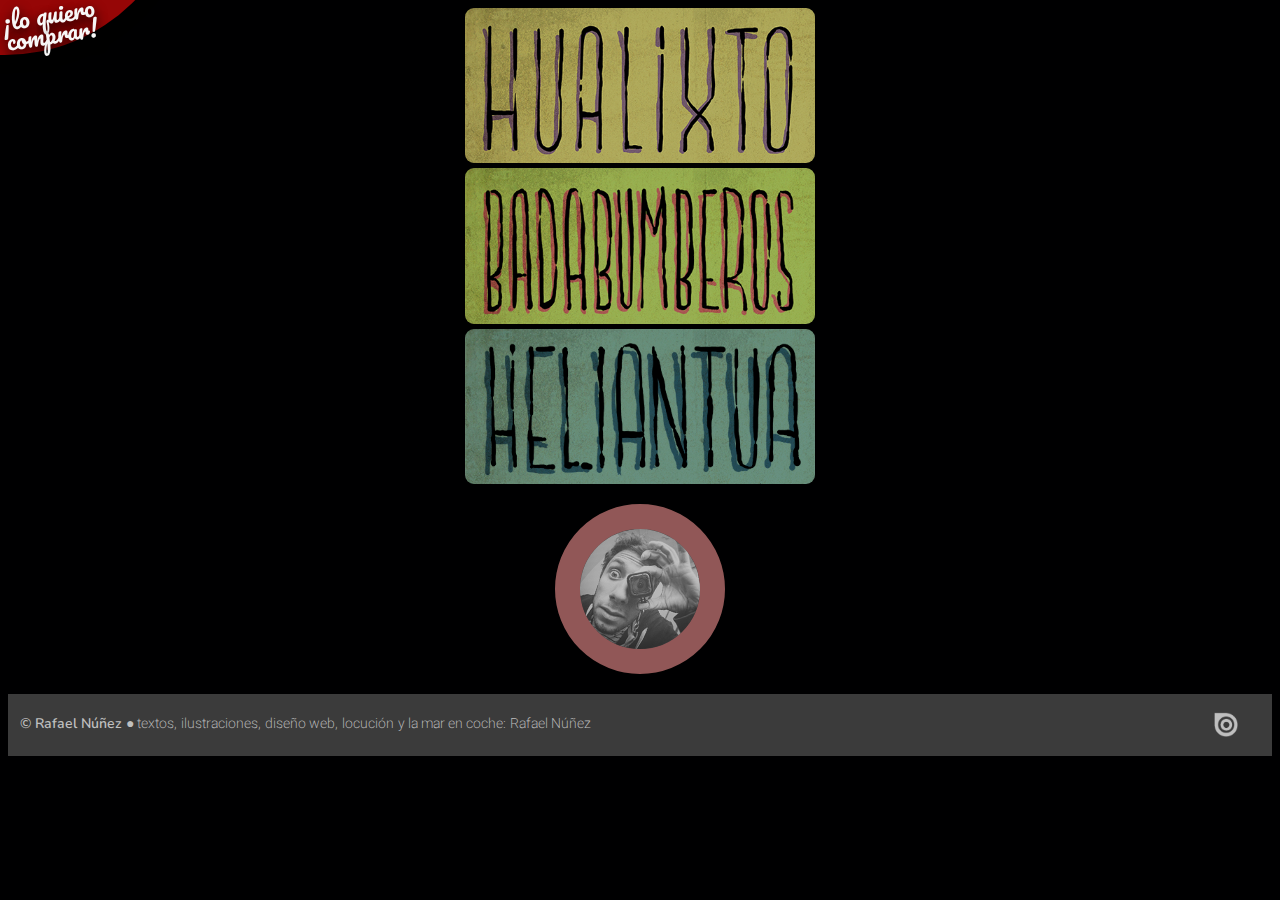
<file: index.html>
<!DOCTYPE html>
<html lang="es">

<head>
	<title>Buenas, soy Eduardo</title>
	<meta name="viewport" content="width=device-width, initial-scale=1.0">
	<meta http-equiv="Content-Type" content="text/html; charset=UTF-8" />
	<meta name="description" content="Novelas y audiolibros de las aventuras de la serie Buenas soy Eduardo, la mejor saga que vio la Argentina desde 1990 según el New York Times.">
	<meta name="keywords" content="buenas soy eduardo, hualixto, badabumberos, heliantua, eduardo forbes, eduardo, forbes, literatura, literatura argentina, novela argentina, literatura humor, dragon ball, literatura millenial">
	<meta name="author" content="Rafael Nunez R, Rafael Nuñez R">
	<link href="CSS/buenassoyeduardo.css" rel="stylesheet">
	<link rel="stylesheet" type="text/css" href="//fonts.googleapis.com/css?family=Nunito" />
	<link href="https://fonts.googleapis.com/css2?family=Pacifico&display=swap" rel="stylesheet">
	<link href="https://fonts.googleapis.com/css2?family=Heebo:wght@300&display=swap" rel="stylesheet">
	<link rel="stylesheet" href="https://use.fontawesome.com/releases/v5.13.0/css/all.css" integrity="sha384-Bfad6CLCknfcloXFOyFnlgtENryhrpZCe29RTifKEixXQZ38WheV+i/6YWSzkz3V" crossorigin="anonymous">
	<link rel="icon" href="Imagenes/BSE32.png">
</head>

<body>
	<div id="boton-comprar" onclick="abrirComprar();">
		<p class="quiero-comprar">¡lo quiero<br>comprar!</p>
	</div>
	<div id="comprar-contenedor">
		<div class="comprar-panel">
			<div class="cerrar-panel" onclick="cerrarComprar();">—</div>
			<div class="comprar-panel-bis">
				<div class="comprar-columnas">
					<div class="columna1-comprar">
						<div class="portadas-chiquitas">
							<img class="img-miniaturas" src="Imagenes/Hualixto%20W.jpg">
							<img class="img-miniaturas" src="Imagenes/Badabumberos%20WEB.jpg">
							<img class="img-miniaturas" src="Imagenes/Heliantua%20WEB.jpg">
						</div>
						<div class="comprar-textos">
							<p>Si hiciste click acá es porque lo que leíste (o escuchaste) te gustó, lo cual me pone contento. Los libros de <span class="span-nombre-importante">buenas soy Eduardo</span> (que van a ser diez) no existen todavía en papel, pero podés ayudarme:</p>
							<p>¿Te ves con los libros en tus manos, riéndote en la cocina o el inodoro? Entonces llená el <span class="span-nombre-importante">formulario</span> acá al lado, así tengo una idea real de la demanda.</p>
							<p>Lo otro, vital para todo proyecto, es ayudar a <span class="span-nombre-importante">difundir</span>: seguíme por <a class="comp-a" href="https://www.facebook.com/Buenas-soy-Eduardo-102414251516745" target="_blank"><span class="span-nombre-importante">Facebook</span></a>, <a class="comp-a" href="https://www.instagram.com/buenassoyeduardo/" target="_blank"><span class="span-nombre-importante">Instagram</span></a> y/o <a class="comp-a" href="https://twitter.com/buenasoyeduardo" target="_blank"><span class="span-nombre-importante">Twitter</span></a>, mandáme mensajes o dudas y compartí. Si los lectores no pasan la bola, no hay publicidad que aguante.</p>
							<p>Por último, no te olvides de dejarme <span class="span-nombre-importante">tu opinión</span> si te coparon los libros. Poné tu mail real y el día que lo saque a la venta te mando un <span class="span-nombre-importante">código de descuento</span>, ¡prometido!</p>
							<p>(¿Sos millonario y querés financiarme? Ignorá todo eso, contactáme ya mismo.)</p>
						</div>
					</div>
					<div class="columna2-comprar">
						<div class="comprar-textos">
							<form class="form-comprar" action="PHP/enviar-comprar.php" method="post" enctype="text/plain">
								<p>Todo lo que hay acá es gratis porque quiero que llegue a la mayor cantidad de gente posible, ¿pero quién no querría tener la colección completa en un estante?</p>
								<h4>Anotáte en la lista de espera</h4>
								<input type="text" name="compNombre" placeholder="¿cómo te llamás?" />
								<br>
								<input type="email" name="compEmail" placeholder="tu email" />
								<br>
								<input type="text" name="compPais" placeholder="de qué país sos" />
								<br>
								<input type="checkbox" name="compCheck1" id="compCheck1" checked /><label for="compCheck1" checked>¡Avisáme cuando esté listo!</label>
								<br>
								<input type="checkbox" name="compCheck2" id="compCheck2" /><label for="compCheck2">Quiero pagar por adelantado.</label>
								<br>
								<input class="enviar-comprar" id="enviar-comprar" type="submit" value="enviar">
								<!-- <p> <php? echo $result; /> </p> -->
							</form>
							<br>
						</div>
					</div>
				</div>
				<br>
				<div class="meta">
					<div class="meta-ok"></div>
					<div class="meta-nook">¡Faltan 499 interesados!</div>
				</div>
				<div class="comprar-textos-pie">
					<p>Apenas llegue a 500 compradores, ¡consigo imprenta y a imprimir! Hasta hoy sólo hay una persona en la lista: mi hermana. Así que media pila.</p>
				</div>
			</div>
		</div>
	</div>

	<div class="libro-principal">
		<section class="hualixto-principal">
			<div class="libro-cerrado" id="hualixto-cerrado">
				<img class="img banner" src="Imagenes/Hualixto%20banner.jpg" onclick="abrirHualixto();">
			</div>
			<div class="libro-abierto" id="hualixto-abierto">
				<div class="columna1">
					<div class="portada-contenedor">
						<img class="img portada" src="Imagenes/Hualixto%20W.jpg" onclick="cerrarHualixto();">
						<div class="botones-contenedor">
							<ul class="botonera">
								<li><button class="hualixto-boton" onclick="verTexto1Hualixto()"><a href="javascript:void(0);">info</a></button></li>
								<li><button class="hualixto-boton" onclick="verTexto2Hualixto()"><a href="javascript:void(0);">opinión</a></button></li>
								<li><button class="hualixto-boton" onclick="verTexto3Hualixto()"><a href="javascript:void(0);">audiolibro</a></button></li>
								<li><button class="hualixto-boton" onclick="verTexto4Hualixto()"><a href="javascript:void(0);">ebook</a></button></li>
							</ul>
						</div>
					</div>
				</div>

				<div class="columna2">
					<div class="textos-contenedor">
						<div class="texto1" id="id-texto1-hualixto">
							<div class="hualixto-resumen">
								<p><span class="span-nombre-importante">Buenas, soy Eduardo</span>, el de la tapa. Y también el que cuenta la historia, y el que armó la web, y el pelotudo que escribe las sinopsis, obviamente.</p>
								<p>Arranquemos por lo básico así después no me vienen con demandan injustificadas: acá en <span class="span-nombre-importante">Hualixto</span> yo tenía seis años pero ahora soy un boludón grande como cualquiera, así que ojito: nenes acá no eh.</p>
								<p>Como te decía, yo tenía seis años, era el 97, todavía existía Magic Kids y lo único que me importaba era no perderme Dragon Ball y hacer que Luz, la nena más linda de todo Tandil, gustara de mí. Y me propuse hacerlo con un CD ROM mágico que me prestó mi amigo Nico, lo cual fue, de entrada, una metida de pata grande como una casa.</p>
							</div>
						</div>

						<div class="texto2" id="id-texto2-hualixto">
							<div class="hualixto-opinion">
								<div class="opiniones-display">
									<div class="opinion1 fade">
										<h3>- Si creciste cuando "el barrio" todavía era un lugar feliz, ¡lo tenés que leer!</h3>
										<p>«Es un libro genial reflejando las aventuras de crecer en "el barrio", cuando todavía se podía jugar a la pelota en la calle y salir de bici, el primer amor de colegio y la creatividad que la falta de televisión por cable nos regaló de chicos. Me regaló más de una sonrisa, una carcajada y un puñado de recuerdos!»</p>
										<p class="opinion-firma">Aníbal, lector real</p>
									</div>
									<div class="opinion1 fade">
										<h3>- ¡El nuevo Martín Fierro, el nuevo Harry Potter, el nuevo Jack Reacher ha llegado al país!</h3>
										<p>«Considero que <span class="span-nombre-importante">Hualixto</span> es la primera obra en la narración argentina contemporánea de ficción que, con un vocabulario accesible y coloquial y constante humor se aproxima a las temáticas que realmente importan en la sociedad actual, como rememorar la épica paliza que le dio Gokú a Nappa después de que el enano de Chaos se sacrificara al pedo, y ese tipo de cosas...»</p>
										<p class="opinion-firma">Rafa, el autor</p>
									</div>
									<div class="opinion1 fade">
										<h3>No hay suficientes lectores como para mostrar opiniones verdaderas, ¡copáte y dejá la tuya!</h3>
										<p>Como sugerencia siempre te recuerdo ser buena onda y no bardearla. Dame amor, dale.</p>
									</div>
								</div>
								<br>
								<div class="opinion-puntitos">
									<a class="opinion-anterior" onclick="plusSlides(-1, 0)">&#10094;</a>
									<a class="opinion-siguiente" onclick="plusSlides(1, 0)">&#10095;</a>
								</div>
							</div>
							<br>
							<div class="opinion-form-contenedor">
								<form class="formulario-opinion">
									<h3>Dejáme tu comentario</h3>
									<input class="formulario-nombre" type="text" name="nombre" placeholder="tu nombre">
									<br>
									<input class="formulario-email" type="email" name="email" placeholder="tu email, juro no mandar spam">
									<br>
									<textarea class="formulario-dejar-opinion" name="opinion-lector" placeholder="decime cuánto te gustó" maxlength="500"></textarea>
									<br>
									<input class="enviar-opinion" type="submit" value="enviar">
								</form>
							</div>
						</div>

						<div class="texto3" id="id-texto3-hualixto">
							<div class="hualixto-audiolibro">
								<p>Dentro de muy poco tiempo voy a ir subiendo los capítulos del audiolibro, así que si no querés perderte ni uno, seguíme por <a class="comp-a" href="https://www.facebook.com/Buenas-soy-Eduardo-102414251516745" target="_blank"><span class="span-nombre-importante">Facebook</span></a>, <a class="comp-a" href="https://www.instagram.com/buenassoyeduardo/" target="_blank"><span class="span-nombre-importante">Instagram</span></a> y/o <a class="comp-a" href="https://twitter.com/buenasoyeduardo" target="_blank"><span class="span-nombre-importante">Twitter</span></a> así te enterás!</p>
							</div>
						</div>

						<div class="texto4" id="id-texto4-hualixto">
							<div class="hualixto-ebook">
								<h4>Hay ebooks para todos, leé atenti y fijáte cuál te gusta más. Es todo gratis así que si le pifiás, no te preocupes.</h4>
								<ul class="ul-opciones-ebook">
									<li><a href="https://issuu.com/buenassoyeduardo/docs/hualixto" target="_blank"><button class="descargar-ebook"><i class="fas fa-laptop"></i></button></a>
										<p>Esta es para los que quieren leer desde su computadora o tablet y tienen miedo a descargarse un virus.</p>
									</li>
									<li><a href="hualixto/Hualixto%20-%20Rafael%20Nu%C3%B1ez%20R.pdf" download><button class="descargar-ebook"><i class="fas fa-file-pdf"></i></button></a>
										<p>Esto es lo mismo, pero te lo descargás y listo. No, no tiene virus.</p>
									</li>
									<li><button class="descargar-ebook"><i class="fas fa-mobile-alt"></i></button>
										<p>Esta opción es para los que quieren leerlo online desde su celular.</p>
									</li>
									<li><a href="hualixto/Hualixto%20(para%20celular)%20Rafael%20Nu%C3%B1ez%20R.pdf" download><button class="descargar-ebook"><i class="fas fa-file-pdf"></i></button></a>
										<p>Este es un simple .pdf adaptado a pantallas de celulares y dispositivos chiquitos.</p>
									</li>
									<li><a href="hualixto/Hualixto%20-%20Rafael%20Nunez%20R.epub" download><button class="descargar-ebook"><i class="fas fa-tablet-alt"></i></button></a>
										<p>Este es para los que tienen e-readers que NO son Kindle, onda un Kobo.</p>
									</li>
									<li><button class="descargar-ebook"><i class="fab fa-amazon"></i></button>
										<p>Este te conviene si caíste en manos de Jeff Bezzos y tenés un Kindle.</p>
									</li>
									<li><a href="hualixto/Hualixto%20-%20Rafael%20Nu%C3%B1ez%20R.txt" download><button class="descargar-ebook"><i class="far fa-file-alt"></i></button></a>
										<p>Este es un .txt, para gente rara. Onda no sé quién puede querer esto, pero soy re copado y lo pongo igual.</p>
									</li>
								</ul>
							</div>
						</div>
					</div>
				</div>
			</div>
		</section>


		<section class="badabum-principal">
			<div class="libro-cerrado" id="badabum-cerrado">
				<img class="img banner" src="Imagenes/Badabumberos%20banner.jpg" onclick="abrirBadabum();">
			</div>
			<div class="libro-abierto" id="badabum-abierto">
				<div class="columna1">
					<div class="portada-contenedor">
						<img class="img portada" src="Imagenes/Badabumberos%20WEB%20PROX.jpg" onclick="cerrarBadabum();">
						<div class="botones-contenedor">
							<ul class="botonera">
								<li><button class="badabum-boton" onclick="verTexto1Badabum()"><a href="javascript:void(0);">info</a></button></li>
								<li><button class="badabum-boton" onclick="verTexto2Badabum()"><a href="javascript:void(0);">opinión</a></button></li>
								<li><button class="badabum-boton" onclick="verTexto3Badabum()"><a href="javascript:void(0);">audiolibro</a></button></li>
								<li><button class="badabum-boton" onclick="verTexto4Badabum()"><a href="javascript:void(0);">ebook</a></button></li>
							</ul>
						</div>
					</div>
				</div>

				<div class="columna2">
					<div class="textos-contenedor">

						<div class="texto1" id="id-texto1-badabum">
							<div class="badabum-resumen">
								<p><span class="span-nombre-importante">Buenas, soy Eduardo</span>, el pibe de la tapa. Lo cabezón es porque tenía ocho años y la vaca muerta (eso que tengo ahí atrás) es porque don Juldain cayó con una así, en medio del campamento de verano, igualita.</p>
								<p>Ya lo dije en Hualixto pero lo repito por las dudas: <span class="span-nombre-importante">Badabumberos</span> no es apta para menores de quince años... catorce, dieciséis, qué sé yo.</p>
								<p>Para ponerte en situación, esto pasó cuando se terminaba el milenio y había julepe con lo del fin del mundo. Pero para mí la gran hecatombe había empezado unos meses antes, cuando nos metieron de suplente a una vieja chota porque la seño Ceci había tenido un accidente raro y estaba en coma. Digo raro porque, entre otras cosas, su auto había desaparecido...</p>
							</div>
						</div>

						<div class="texto2" id="id-texto2-badabum">
							<div class="badabum-opinion">
								<div class="opiniones-display">
									<div class="opinion2 fade">
										<h3>- Increíble relato de cómo fue realmente el fin del milenio!</h3>
										<p>«En Badabumberos se puede ver cómo va madurando Eduardo desde Hualixto y cómo se va volviendo un hijo de puta. Más allá de eso, me divertí mucho con la historia y me trajo nostalgia de Dragon Ball y los dinovo. ¿Por qué no existen más los dinovo che?»</p>
										<p class="opinion-firma">Nadie, porque nadie me quiere</p>
									</div>
									<div class="opinion2 fade">
										<h3>- El nuevo Martín Fierro, el nuevo Harry Potter, el nuevo Jack Reacher ha llegado al país!</h3>
										<p>«Considero que <span class="span-nombre-importante">Badabumberos</span> es la segunda obra en la narración argentina contemporánea de ficción que, con un vocabulario accesible y coloquial y constante humor se aproxima a las temáticas que realmente importan en la sociedad actual, como las batallas de cartas Pókemon y ese tipo de cosas...»</p>
										<p class="opinion-firma">Rafa, el autor</p>
									</div>
									<div class="opinion2 fade">
										<h3>No hay suficientes lectores como para mostrar opiniones verdaderas, copate y, apenas salga el libro, ¡dejá la tuya!</h3>
										<p>Como sugerencia siempre recordamos ser buena onda y no bardearla. Dame amor, dale.</p>
										<!--<p class="opinion-firma">Rafa, el autor</p>-->
									</div>
								</div>
								<br>
								<div class="opinion-puntitos">
									<a class="opinion-anterior" onclick="plusSlides(-1, 1)">&#10094;</a>
									<a class="opinion-siguiente" onclick="plusSlides(1, 1)">&#10095;</a>
								</div>
								<br>
								<!---
								<div class="opinion-form-contenedor">
									<form class="formulario-opinion">
										<h3>Dejame tu comentario</h3>
										<input class="formulario-nombre" type="text" name="nombre" placeholder="tu nombre">
										<br>
										<input class="formulario-email" type="email" name="email" placeholder="tu email, juro no mandar spam">
										<br>
										<textarea class="formulario-dejar-opinion" name="opinion-lector" placeholder="decime cuánto te gustó" maxlength="500"></textarea>
										<br>
										<input class="enviar-opinion" type="submit" value="enviar">
									</form>
								</div>
								--->
							</div>
						</div>

						<div class="texto3" id="id-texto3-badabum">
							<div class="badabum-audiolibro">
								<p>Badabumberos está en los últimos procesos de corrección. Cuando quede pipí cucú voy a ir grabando los capítulos y colgándolos acá. Seguíme en la red social de tu preferencia para estar al tanto. Mientras tanto leé Hualixto, volvé a leerlo, escribíme algo lindo, pasále la info a tus amigos y a tu vieja.</p>
							</div>
						</div>

						<div class="texto4" id="id-texto4-badabum">
							<div class="badabum-ebook">
								<p>Badabumberos está en los últimos procesos de corrección. Cuando quede pipí cucú voy a lanzar los ebooks en todos los formatos que te puedas imaginar. Seguíme en la red social de tu preferencia para estar al tanto. Mientras tanto leé Hualixto, releélo, escribíme algo lindo, pasále la info a tus amigos, a tu vieja, al vecino de al lado.</p>
								<!--
								<h4>Hay ebooks para todos, leé atenti y fijáte cuál te gusta más. Es todo gratis así que si le pifiás, no te preocupes.</h4>
								<ul class="ul-opciones-ebook">
									<li><button class="descargar-ebook"><i class="fas fa-laptop"></i></button>
										<p>Esta es para los que quieren leer desde su computadora o tablet y tienen miedo a descargarse un virus.</p>
									</li>
									<li><button class="descargar-ebook"><i class="fas fa-file-pdf"></i></button>
										<p>Esto es lo mismo, pero te lo descargás y listo. No, no tiene virus.</p>
									</li>
									<li><button class="descargar-ebook"><i class="fas fa-mobile-alt"></i></button>
										<p>Esta opción es para los que quieren leerlo online desde su celular.</p>
									</li>
									<li><button class="descargar-ebook"><i class="fas fa-file-pdf"></i></button>
										<p>Este es un simple .pdf adaptado a pantallas de celulares y dispositivos chiquitos.</p>
									</li>
									<li><button class="descargar-ebook"><i class="fas fa-tablet-alt"></i></button>
										<p>Este es para los que tienen e-readers que NO sean Kindle, onda un Kobo.</p>
									</li>
									<li><button class="descargar-ebook"><i class="fab fa-amazon"></i></button>
										<p>Este te conviene si caíste en manos de Jeff Bezzos y tenés un Kindle.</p>
									</li>
									<li><button class="descargar-ebook"><i class="far fa-file-alt"></i></button>
										<p>Este es un .txt, para gente rara. Onda no sé quién puede querer esto, pero soy re copado y lo pongo igual.</p>
									</li>
								</ul>
								-->
							</div>
						</div>
					</div>
				</div>
			</div>
		</section>

		<section class="heliantua-principal">
			<div class="libro-cerrado" id="heliantua-cerrado">
				<img class="img banner" src="Imagenes/Heliantua%20banner.jpg" onclick="abrirHeliantua();">
			</div>
			<div class="libro-abierto" id="heliantua-abierto">
				<div class="columna1">
					<div class="portada-contenedor">
						<img class="img portada" src="Imagenes/Heliantua%20WEB%20PROX.jpg" onclick="cerrarHeliantua();">
						<div class="botones-contenedor">
							<ul class="botonera">
								<li><button class="heliantua-boton" onclick="verTexto1Heliantua()"><a href="javascript:void(0);">info</a></button></li>
								<li><button class="heliantua-boton" onclick="verTexto2Heliantua()"><a href="javascript:void(0);">opinión</a></button></li>
								<li><button class="heliantua-boton" onclick="verTexto3Heliantua()"><a href="javascript:void(0);">audiolibro</a></button></li>
								<li><button class="heliantua-boton" onclick="verTexto4Heliantua()"><a href="javascript:void(0);">ebook</a></button></li>
							</ul>
						</div>
					</div>
				</div>

				<div class="columna2">
					<div class="textos-contenedor">

						<div class="texto1" id="id-texto1-heliantua">
							<div class="heliantua-resumen">
								<p><span class="span-nombre-importante">Buenas, soy Eduardo</span>, el pibe de la tapa, y lo que tengo en la mano ahí, en ese dibujo, es la única copa de cristal que no habían hecho mierda los inquilinos veraniegos de la casa de Nico, mi mejor amigo.</p>
								<p>Era febrero del 2002, así que esa copita debía ser una de las pocas cosas no hechas mierda en todo el país. Ese era el contexto en que transcurre <span class="span-nombre-importante">Heliantua</span>. Por si no te acordás te tiro un centro: corralito, crisis, FMI, desempleo galopante, El sodero de mi vida por Canal 13. Pero yo tenía diez años (casi once) y estaba chocho de pasar una semanita en Pinamar.</p>
								<p>Sólo que, bueno, en la misma manzana había una casa embrujada, y viste que un fantasma es mucho más atractivo que un país desmoronado...</p>
							</div>
						</div>

						<div class="texto2" id="id-texto2-heliantua">
							<div class="heliantua-opinion">
								<!--
								<div class="opiniones-display">
									<div class="opinion3 fade">
										<h3>- Increíble relato de cómo fue realmente el fin del milenio!</h3>
										<p>«En Badabumberos se puede ver cómo va madurando Eduardo desde Hualixto y cómo se va volviendo un hijo de puta. Más allá de eso, me divertí mucho con la historia y me trajo nostalgia de Dragon Ball y los dinovo. ¿Por qué no existen más los dinovo che?»</p>
										<p class="opinion-firma">Nadie, porque nadie me quiere</p>
									</div>
									<div class="opinion3 fade">
										<h3>- El nuevo Martín Fierro, el nuevo Harry Potter, el nuevo Jack Reacher ha llegado al país!</h3>
										<p>«Considero que <span class="span-nombre-importante">Badabumberos</span> es la segunda obra en la narración argentina contemporánea de ficción que, con un vocabulario accesible y coloquial y constante humor se aproxima a las temáticas que realmente importan en la sociedad actual, como las batallas de cartas Pókemon y ese tipo de cosas...»</p>
										<p class="opinion-firma">Rafa, el autor</p>
									</div>
									<div class="opinion3 fade">
										<h3>No hay suficientes lectores como para mostrar opiniones verdaderas, copate y, apenas salga el libro, ¡dejá la tuya!</h3>
										<p>Como sugerencia siempre recordamos ser buena onda y no bardearla. Dame amor, dale.</p>
										<!--<p class="opinion-firma">Rafa, el autor</p>-->
								<!--</div>
						</div>
						<br>
						<div class="opinion-puntitos">
							<a class="opinion-anterior" onclick="plusSlides(-1, 1)">&#10094;</a>
							<a class="opinion-siguiente" onclick="plusSlides(1, 1)">&#10095;</a>
						</div>
						<br>  --->
								<!---
								<div class="opinion-form-contenedor">
									<form class="formulario-opinion">
										<h3>Dejame tu comentario</h3>
										<input class="formulario-nombre" type="text" name="nombre" placeholder="tu nombre">
										<br>
										<input class="formulario-email" type="email" name="email" placeholder="tu email, juro no mandar spam">
										<br>
										<textarea class="formulario-dejar-opinion" name="opinion-lector" placeholder="decime cuánto te gustó" maxlength="500"></textarea>
										<br>
										<input class="enviar-opinion" type="submit" value="enviar">
									</form>
								</div>
								--->

							</div>
						</div>

						<div class="texto3" id="id-texto3-heliantua">
							<div class="heliantua-audiolibro">
								<p>Heliantua ya está escrito y pasará a la etapa de correción apenas pueda. Seguíme en la red social de tu preferencia para estar al tanto. Mientras tanto leéte Hualixto, volvé a leerlo, escribíme algo lindo, pasále la info a tus amigos y a tu vieja.</p>
							</div>
						</div>

						<div class="texto4" id="id-texto4-heliantua">
							<div class="heliantua-ebook">
								<p>Heliantua ya está escrito y pasará a la etapa de correción apenas pueda. Seguíme en la red social de tu preferencia para estar al tanto. Mientras tanto leé Hualixto, releélo, escribíme algo lindo, pasále la info a tus amigos, a tu vieja, al vecino de al lado.</p>
								<!--
								<h4>Hay ebooks para todos, leé atenti y fijáte cuál te gusta más. Es todo gratis así que si le pifiás, no te preocupes.</h4>
								<ul class="ul-opciones-ebook">
									<li><button class="descargar-ebook"><i class="fas fa-laptop"></i></button>
										<p>Esta es para los que quieren leer desde su computadora o tablet y tienen miedo a descargarse un virus.</p>
									</li>
									<li><button class="descargar-ebook"><i class="fas fa-file-pdf"></i></button>
										<p>Esto es lo mismo, pero te lo descargás y listo. No, no tiene virus.</p>
									</li>
									<li><button class="descargar-ebook"><i class="fas fa-mobile-alt"></i></button>
										<p>Esta opción es para los que quieren leerlo online desde su celular.</p>
									</li>
									<li><button class="descargar-ebook"><i class="fas fa-file-pdf"></i></button>
										<p>Este es un simple .pdf adaptado a pantallas de celulares y dispositivos chiquitos.</p>
									</li>
									<li><button class="descargar-ebook"><i class="fas fa-tablet-alt"></i></button>
										<p>Este es para los que tienen e-readers que NO sean Kindle, onda un Kobo.</p>
									</li>
									<li><button class="descargar-ebook"><i class="fab fa-amazon"></i></button>
										<p>Este te conviene si caíste en manos de Jeff Bezzos y tenés un Kindle.</p>
									</li>
									<li><button class="descargar-ebook"><i class="far fa-file-alt"></i></button>
										<p>Este es un .txt, para gente rara. Onda no sé quién puede querer esto, pero soy re copado y lo pongo igual.</p>
									</li>
								</ul>
								-->
							</div>
						</div>
					</div>
				</div>
			</div>
		</section>



	</div>


	<div class="bio-contenedor" id="bio-contenedor" onclick="abrirBio();">
		<div class="foto-bio-contenedor">
			<img class="foto-bio" src="Imagenes/foto-bio.jpg">
		</div>
		<div class="bio-texto-contenedor">
			<div class="bio-texto">
				<h4>Rafael Núñez R.</h4>
				<p>Soy de Buenos Aires. De chiquito quería ser paleontólogo, después me copó escribir. Me recibí de profesor de Artes Visuales y me fui de viaje. Desde marzo del 2014 ando yirando por ahí, mientras tanto escribo.</p>
			</div>
		</div>
	</div>


	<footer class="footer">
		<div class="footer-texto">
			<p><span class="span-nombre-importante">© Rafael Núñez</span></p>
			<p>● textos, </p>
			<p>ilustraciones, </p>
			<p>diseño web, </p>
			<p>locución </p>
			<p>y la mar en coche: </p>
			<p>Rafael Núñez</p>
		</div>
		<div class="footer-icons">
			<a href="https://www.facebook.com/Buenas-soy-Eduardo-102414251516745" target="_blank"><i class="fab fa-facebook"></i></a>
			<a href="https://www.instagram.com/buenassoyeduardo/" target="_blank"><i class="fab fa-instagram"></i></a>
			<a href="https://twitter.com/buenasoyeduardo" target="_blank"><i class="fab fa-twitter"></i></a>
			<a href="https://issuu.com/buenassoyeduardo" target="_blank"><img class="fab-issuu" src="Imagenes/pngwing.com.png"></a>
			<a href="" target="_blank"><i class="fab fa-spotify"></i></a>
		</div>

	</footer>



	<script type="text/javascript" src="buenassoyeduardo.js"></script>

</body>

</html>
</file>
<file: CSS/buenassoyeduardo.css>
* {
  box-sizing: border-box; }

body {
  background-color: #000001;
  color: #f7f7f7;
  font-family: "Heebo", serif; }

div {
  margin: 0;
  padding: 0; }

.img {
  display: block;
  width: 350px;
  border-radius: 9px;
  margin: 0;
  padding: 0; }
  .img:hover {
    cursor: pointer; }

p {
  margin: 0;
  padding: 0 0 7px;
  font-weight: 200;
  font-size: 1rem; }

br {
  margin: 0;
  padding: 0; }

h3 {
  font-size: 1.05rem;
  font-family: "Heebo", serif;
  letter-spacing: 1px;
  margin: 0 0 7px;
  padding: 0 0 7px; }

h4 {
  font-size: 1.03rem;
  font-family: "Heebo", serif;
  letter-spacing: 0.5px;
  margin: 0 0 7px;
  padding: 0 0 7px; }

button {
  border-radius: 4px;
  border: 0;
  font-family: "Nunito", serif;
  font-weight: 500; }
  button:hover {
    cursor: pointer; }

.span-nombre-importante {
  font-family: "Nunito", serif;
  font-weight: 600; }

a {
  text-decoration: none;
  color: inherit; }
  a:hover {
    cursor: pointer; }
  a:visited {
    text-decoration: none; }

.libro-principal {
  display: block;
  width: 100%;
  margin: 0;
  padding: 0; }
  .libro-principal::after {
    display: block;
    clear: both;
    content: ""; }

.libro-cerrado {
  display: block;
  width: 100%;
  text-align: center; }
  .libro-cerrado .img {
    margin: auto; }

.libro-abierto {
  display: flex;
  flex-direction: row; }

.columna1 {
  width: 50%;
  order: 1;
  z-index: 2; }

.portada-contenedor {
  width: 350px;
  max-width: 350px;
  display: block;
  text-align: center;
  float: right;
  margin-right: -175px; }

.columna2 {
  width: 50%;
  order: 2;
  z-index: 1; }

.textos-contenedor {
  max-width: 460px;
  display: block;
  float: left;
  margin: 0 0 0 175px;
  padding: 0 0 0 10px;
  height: 585px;
  overflow-y: visible; }

#boton-comprar {
  z-index: 3;
  position: fixed;
  top: -300px;
  left: -175px;
  width: 350px;
  height: 350px;
  border-radius: 50%;
  background-color: #915757;
  color: #000001;
  cursor: pointer;
  font-size: 20px;
  font-weight: 700;
  transition: 0.1s ease;
  line-height: 15px;
  font-family: "Pacifico", cursive;
  opacity: 0.9; }
  #boton-comprar:hover {
    width: 360px;
    height: 355px;
    background-color: #960606;
    color: #f7f7f7;
    text-shadow: 0 5px 12px #000001;
    box-shadow: 0 5px 12px #000001;
    opacity: 1; }
    #boton-comprar:hover p {
      font-size: 24px;
      line-height: 20px; }

.quiero-comprar {
  -webkit-transform: rotate(-9deg);
  -moz-transform: rotate(-9deg);
  -o-transform: rotate(-9deg);
  transform: rotate(-9deg);
  position: fixed;
  top: 4px;
  left: 4px;
  text-align: right;
  font-size: 20px; }

#comprar-contenedor {
  width: 100%;
  position: fixed;
  top: 0;
  left: 0;
  background-color: rgba(0, 0, 0, 0.3);
  opacity: 1;
  z-index: 3;
  display: none;
  font_weight: 100;
  font-size: 16px; }

.comprar-panel {
  position: fixed;
  top: 10px;
  bottom: 10px;
  left: 10px;
  right: 10px;
  background-color: #000001;
  z-index: 4;
  border-radius: 15px;
  box-shadow: 0 0 10px 2px #f7f7f7;
  padding: 10px; }

.cerrar-panel {
  position: fixed;
  cursor: pointer;
  top: 15px;
  right: 15px;
  width: 20px;
  height: 20px;
  border-radius: 50%;
  background-color: #3b3b3b;
  color: #f7f7f7;
  opacity: 0.75;
  text-align: center;
  vertical-align: certer;
  font-size: 14px;
  z-index: 5;
  margin: 10px;
  padding: 0 3px; }
  .cerrar-panel:hover {
    background-color: #bfbfbf;
    color: #000001; }

.comprar-panel-bis {
  margin: 0;
  padding: 0;
  display: block;
  height: 100%;
  overflow-x: hidden;
  overflow-y: auto; }

.comprar-columnas {
  display: flex;
  width: 100%; }

.portadas-chiquitas {
  width: 270px;
  display: flex;
  flex-wrap: wrap;
  text-align: center;
  margin: auto;
  padding: 5px 0 0; }

.img-miniaturas {
  width: 90px;
  margin: auto; }

.columna1-comprar, .columna2-comprar {
  width: 50%; }

.comprar-textos {
  margin: 0;
  padding: 7px 15px 0; }

.comp-a {
  cursor: pointer;
  text-decoration: none; }
  .comp-a:visited {
    color: #f7f7f7; }

.form-comprar {
  margin: 0;
  padding: 0;
  display: block;
  width: 100%; }
  .form-comprar input, .form-comprar .formulario-opinion textarea, .formulario-opinion .form-comprar textarea {
    margin: 8px 0 0;
    padding: 4px;
    width: 96%;
    max-width: 400px;
    border-radius: 4px;
    background-color: #3b3b3b;
    color: #f7f7f7;
    font-family: "Heebo", serif;
    font-size: 15px;
    text-overflow: clip;
    border: 0; }
    .form-comprar input::placeholder, .form-comprar .formulario-opinion textarea::placeholder, .formulario-opinion .form-comprar textarea::placeholder {
      color: #bfbfbf;
      font-weight: 100; }
  .form-comprar #compCheck1 {
    width: 40px;
    margin: 20px 0 10px -12px; }
  .form-comprar #compCheck2 {
    width: 40px;
    margin: 10px 0 20px -12px; }
  .form-comprar .enviar-comprar {
    margin: 6px 0 0;
    height: 30px;
    width: 220px;
    font-size: 16px;
    background-color: #3b3b3b; }
    .form-comprar .enviar-comprar:hover {
      cursor: pointer;
      background-color: #636363; }

.meta {
  width: 100%;
  display: flex;
  margin: 0;
  padding: 5px 0px; }
  .meta .meta-ok {
    background-color: #c6e55e;
    width: 0.5%;
    height: 30px;
    border-radius: 4px 0 0 4px;
    margin: 15px 0 0 15px;
    padding: 4px 0 0; }
  .meta .meta-nook {
    background-color: #a3473e;
    width: 99.5%;
    height: 30px;
    border-radius: 0 4px 4px 0;
    margin: 15px 15px 0 0;
    padding: 4px 2px 0 10px; }

.comprar-textos-pie {
  text-align: center;
  padding: 0 10px; }

.bio-contenedor {
  margin: 20px auto;
  padding: 0;
  background-color: #3b3b3b;
  border: 25px solid #915757;
  width: 170px;
  height: 170px;
  border-radius: 50%;
  transition: 0.3s ease-in-out;
  cursor: pointer; }
  .bio-contenedor:hover {
    border: 25px solid #bf5f55;
    background-color: #bf5f55; }
    .bio-contenedor:hover .foto-bio {
      opacity: 1;
      transform: rotate(-30deg) scale(1.01); }

.foto-bio {
  margin: 0;
  padding: 0;
  width: 120px;
  height: 120px;
  border-radius: 50%;
  transform: rotate(-10deg);
  opacity: 0.7;
  transition: 0.3s ease-in-out; }

.bio-texto-contenedor {
  opacity: 0;
  transition: 0;
  overflow: hidden;
  height: 0; }

.bio-contenedor.abierta {
  margin: 20px auto;
  padding: 0;
  display: flex;
  width: 520px;
  border: 25px solid #bf5f55;
  background-color: #bf5f55;
  border-radius: 90px 15px 15px 90px; }
  .bio-contenedor.abierta .foto-bio {
    transform: rotate(-30deg) scale(1.01);
    opacity: 1; }
  .bio-contenedor.abierta .bio-texto-contenedor {
    transition: opacity 1s ease-in, height 0.01s;
    width: 370px;
    height: 200px;
    display: inline;
    opacity: 1;
    margin: 0 0 0 25px;
    padding: 0; }
    .bio-contenedor.abierta .bio-texto-contenedor h4 {
      margin: -5px 0 0;
      padding: 0;
      font-weight: bold; }
    .bio-contenedor.abierta .bio-texto-contenedor p {
      margin: 0;
      padding: 0;
      font-size: 16px; }

footer {
  background-color: #3b3b3b; }

.footer {
  width: 100%;
  margin: 0;
  padding: 0;
  min-height: 40px;
  background-color: #3b3b3b;
  color: #bfbfbf;
  display: flex;
  justify-content: space-between;
  position: relative;
  clear: both; }
  .footer .footer-texto {
    margin: 10px;
    padding: 0;
    display: flex;
    flex-wrap: wrap;
    align-items: center;
    max-width: 70%; }
    .footer .footer-texto p {
      margin: -2px 2px 0;
      padding: 0;
      font-size: 14px; }
  .footer .footer-icons {
    margin: 10px;
    padding: 0;
    list-style: none;
    display: flex;
    justify-content: space-between;
    align-items: center; }
  .footer .fab {
    font-size: 25px;
    cursor: pointer;
    margin: 4px 8px;
    padding: 0; }
    .footer .fab:hover {
      color: #f7f7f7;
      transform: scale(1.1); }
  .footer .fab-issuu {
    margin: 8px 8px 2px;
    padding: 0;
    cursor: pointer;
    width: 24px;
    filter: invert(75%); }
    .footer .fab-issuu:hover {
      filter: invert(100%);
      transform: scale(1.1); }
  .footer a {
    text-decoration: none; }
    .footer a:visited {
      color: #bfbfbf; }

.img.banner {
  display: block;
  opacity: 0.8;
  margin-bottom: 5px;
  transition: 0.1s ease; }
  .img.banner:hover {
    cursor: pointer;
    opacity: 1; }

.img.portada {
  display: block;
  opacity: 1;
  transition: 0.1s ease; }
  .img.portada:hover {
    cursor: pointer;
    opacity: 0.85; }

.botones-contenedor {
  width: 350px;
  display: block; }
  .botones-contenedor .botonera {
    list-style: none;
    display: flex;
    justify-content: space-between;
    margin: 0;
    padding: 0; }
    .botones-contenedor .botonera li {
      width: 24%;
      display: block;
      margin: 0;
      padding: 0; }
      .botones-contenedor .botonera li button {
        margin: 5px 0 10px;
        padding: 0;
        background-color: #696969;
        width: 100%;
        height: 25px;
        color: #3b3b3b; }
        .botones-contenedor .botonera li button:hover {
          background-color: #bfbfbf; }
        .botones-contenedor .botonera li button a {
          text-decoration: none;
          color: #000001;
          font-size: 14px; }
      .botones-contenedor .botonera li .hualixto-boton:hover {
        background-color: #a37c96; }
      .botones-contenedor .botonera li .badabum-boton:hover {
        background-color: #bf5f55; }
      .botones-contenedor .botonera li .heliantua-boton:hover {
        background-color: #74977d; }

.texto1 {
  display: block; }

.opinion-firma {
  float: right;
  font-weight: 650; }

.formulario-opinion {
  display: block;
  width: 100%; }
  .formulario-opinion input, .formulario-opinion textarea {
    margin: 8px 0 0;
    padding: 4px;
    width: 96%;
    max-width: 390px;
    border-radius: 4px;
    background-color: #3b3b3b;
    color: #f7f7f7;
    font-family: "Nunito", serif;
    font-size: 15px;
    text-overflow: clip;
    border: 0; }
    .formulario-opinion input::placeholder, .formulario-opinion textarea::placeholder {
      color: #bfbfbf;
      font-weight: 100; }
  .formulario-opinion textarea {
    height: 80px;
    resize: none;
    overflox: auto; }
  .formulario-opinion .enviar-opinion {
    margin: 6px 0 0;
    height: 30px;
    width: 50%;
    font-size: 16px;
    background-color: #3b3b3b; }
    .formulario-opinion .enviar-opinion:hover {
      cursor: pointer;
      background-color: #636363; }

.texto2 {
  display: none; }

.opiniones-display {
  width: 100%;
  position: relative;
  margin: auto;
  height: 235px; }

.opinion1, .opinion2 {
  display: none; }

.opinion-anterior, .opinion-siguiente {
  cursor: pointer;
  position: relative;
  padding: 3px 13px 3px 9px;
  color: #bfbfbf;
  font-weight: bold;
  font-size: 18px;
  transition: 0.3s ease;
  border-radius: 50%;
  user-select: none; }
  .opinion-anterior:hover, .opinion-siguiente:hover {
    background-color: #3b3b3b;
    color: #000001; }

.opinion-siguiente {
  padding: 3px 10px 3px 12px;
  border-radius: 50%; }

.fade {
  -webkit-animation-name: fade;
  -webkit-animation-duration: 0.5s;
  animation-name: fade;
  animation-duration: 0.5s; }

@-webkit-keyframes "fade" {
  from {
    opacity: 0.4; }
  to {
    opacity: 1; } }
@keyframes "fade" {
  from {
    opacity: 0.4; }
  to {
    opacity: 1; } }
.texto3 {
  display: none; }

.texto4 ul {
  display: flex;
  flex-direction: column;
  align-items: strecht;
  list-style: none;
  margin: 0;
  padding: 0; }
  .texto4 ul li {
    display: flex;
    align-items: flex-start;
    margin: 0 0 10px;
    padding: 0; }
    .texto4 ul li button {
      margin: 3px 5px 0 0;
      padding: 0;
      width: 40px;
      height: 40px;
      background-color: #bfbfbf;
      font-size: 25px; }
      .texto4 ul li button:hover {
        background-color: #f7f7f7;
        color: #3b3b3b; }
    .texto4 ul li p {
      width: 80%;
      margin: 0;
      padding: 0 0 0 4px; }
.texto4 a {
  color: #bfbfbf;
  text-decoration: underline;
  cursor: pointer; }
  .texto4 a:hover {
    color: #f7f7f7; }

.texto4 {
  display: none; }

.libro-cerrado {
  display: block; }

.libro-abierto {
  display: none; }

@media screen and (min-width: 1300px) {
  .img {
    width: 450px; }

  .portada-contenedor {
    width: 450px;
    margin-right: -125px; }

  .textos-contenedor {
    margin: 0 0 0 225px;
    padding: 0 0 0 10px;
    height: 700px; }

  .botones-contenedor {
    width: 450px; }
    .botones-contenedor li button {
      margin: 5px 0 10px;
      padding: 3px;
      height: 30px; } }
@media screen and (max-width: 920px) {
  .columna1-comprar, .columna2-comprar {
    width: 100%; }

  .img.banner {
    margin: 0 auto 5px;
    padding: 0; }

  .columna1 {
    width: 350px; }

  .portada-contenedor {
    margin: 0;
    padding: 0; }

  .img.portada {
    margin: 0;
    padding: 0; }

  .columna2 {
    width: auto; }

  .textos-contenedor {
    margin: 0;
    padding: 0 0 0 10px; }

  .opiniones-display {
    height: 270px; } }
@media screen and (max-width: 699px) {
  .comprar-columnas {
    display: block; }

  .columna1-comprar, .columna2-comprar {
    width: 100%; }

  .libro-principal {
    min-width: 375px; }

  .libro-cerrado {
    display: block; }
    .libro-cerrado .img.banner {
      margin: 0 auto 5px;
      padding: 0; }

  .libro-abierto {
    display: none;
    flex-direction: column;
    align-items: center;
    overflow: hidden; }

  .textos-contenedor {
    height: 100%;
    margin-bottom: 20px; }

  .opiniones-display {
    height: 250px; }

  .bio-contenedor.abierta {
    height: auto;
    width: 100%; }
    .bio-contenedor.abierta .bio-texto-contenedor {
      height: auto; } }
@media screen and (max-width: 400px) {
  .libro-principal {
    width: 100%;
    overflow-x: hidden; }

  .libro-cerrado {
    width: 100%;
    margin: 0;
    padding: 0;
    text-align: center; }

  .img.banner {
    width: 300px;
    text-align: center; }

  .libro-abierto {
    margin: 0;
    padding: 0;
    width: 100%;
    overflow-x: hidden; }

  .columna1 {
    width: 100%;
    overflow-x: hidden;
    margin: 0;
    padding: 0; }

  .portada-contenedor {
    margin: 0;
    padding: 0;
    text-align: center;
    width: 100%; }

  .img.portada {
    text-align: center;
    width: 300px; }

  .botones-contenedor {
    width: 300px; }

  .botonera {
    width: 100%;
    display: block;
    text-align: center; }
    .botonera li {
      width: 300px; }
      .botonera li button {
        margin: 10;
        padding: 0;
        width: 100%; }

  .columna2 {
    margin: 0;
    padding: 0; }

  .textos-contenedor {
    margin: 0;
    padding: 0 3px;
    width: 100%; }

  .opiniones-display {
    height: 290px; }

  .opinion-form-contenedor {
    margin-bottom: 15px; }

  .bio-contenedor.abierta {
    height: auto;
    width: 100%; }
    .bio-contenedor.abierta .bio-texto-contenedor {
      height: auto; }

  .footer {
    width: 100%; }

  .footer-icons {
    width: 60%;
    display: flex; } }

/*# sourceMappingURL=buenassoyeduardo.css.map */
</file>
